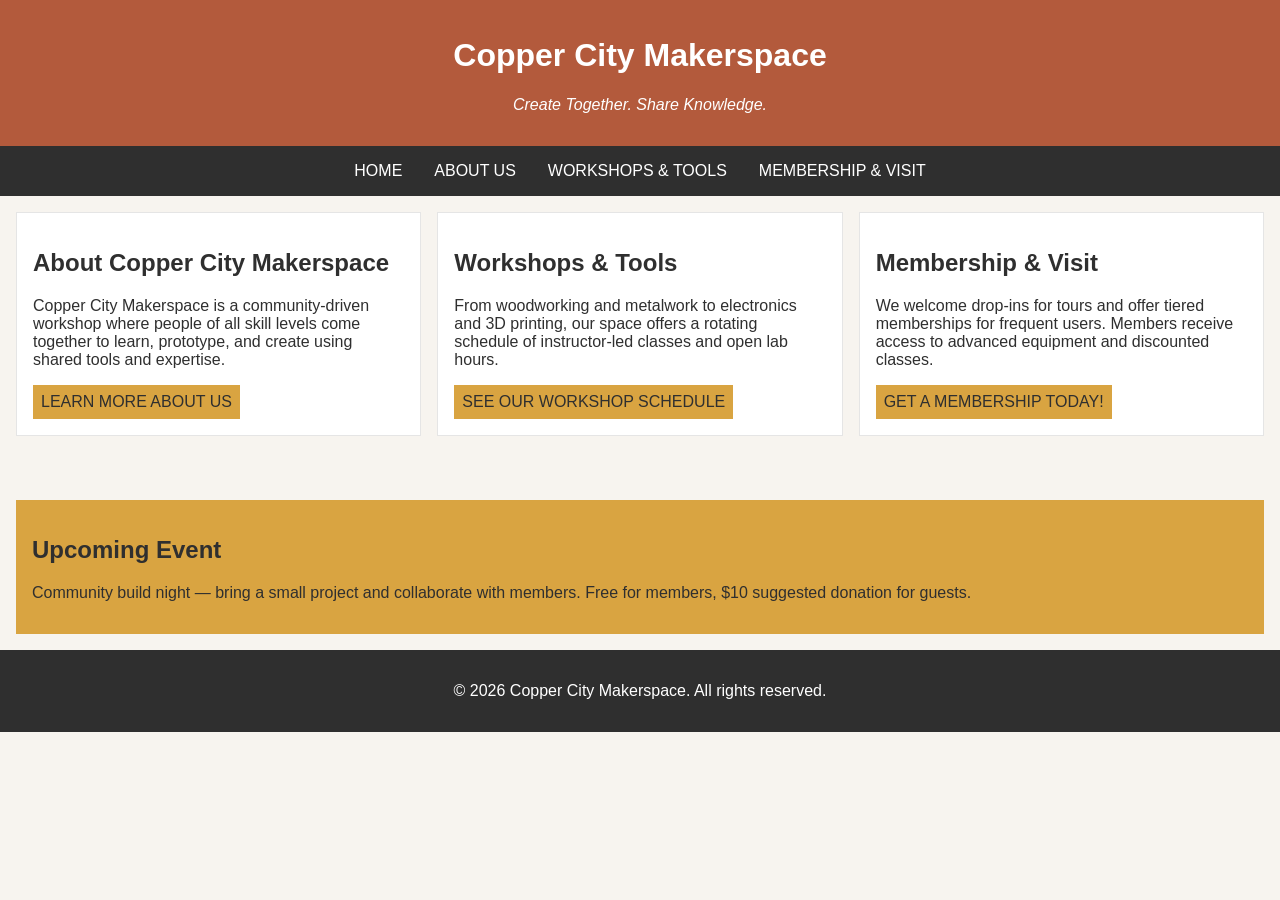
<file: index.html>
<!DOCTYPE html>
<html lang="en">
<head>
    <meta charset="UTF-8">
    <meta name="viewport" content="width=device-width, initial-scale=1.0">
    <link rel="stylesheet" href="styles.css">
    <title>Copper City Makerspace</title>
</head>
<body>
    <header>
        <h1>Copper City Makerspace</h1>
        <p>Create Together. Share Knowledge.</p>
    </header>
<nav>
    <ul>
        <li><a href="index.html">Home</a></li>
        <li><a href="about.html">About Us</a></li>
        <li><a href="workshops.html">Workshops & Tools</a></li>
        <li><a href="memberships.html">Membership & Visit</a></li>
    </ul>
</nav>
<main class="card-row">
<section id="about">
        <h2>About Copper City Makerspace</h2>
        <p>Copper City Makerspace is a community-driven workshop where people of all skill levels come together to learn, prototype, and create using shared tools and expertise.</p>
        <a href="about.html">Learn more About Us</a>
</section>
<section id="workshops">
        <h2>Workshops & Tools</h2>
        <p>From woodworking and metalwork to electronics and 3D printing, our space offers a rotating schedule of instructor-led classes and open lab hours.</p>
        <a href="workshops.html">See our Workshop Schedule</a>
</section>
<section id="memberships">
        <h2>Membership & Visit</h2>
        <p>We welcome drop-ins for tours and offer tiered memberships for frequent users. Members receive access to advanced equipment and discounted classes.</p>
        <a href="memberships.html">Get a Membership Today!</a>
</section>
</main>
<aside>
    <h2>Upcoming Event</h2>
    <p>Community build night — bring a small project and collaborate with members. Free for members, $10 suggested donation for guests.</p>
</aside>
<footer>
    <p>&copy; 2026 Copper City Makerspace. All rights reserved.</p>
</footer>
</body>
</html>
</file>
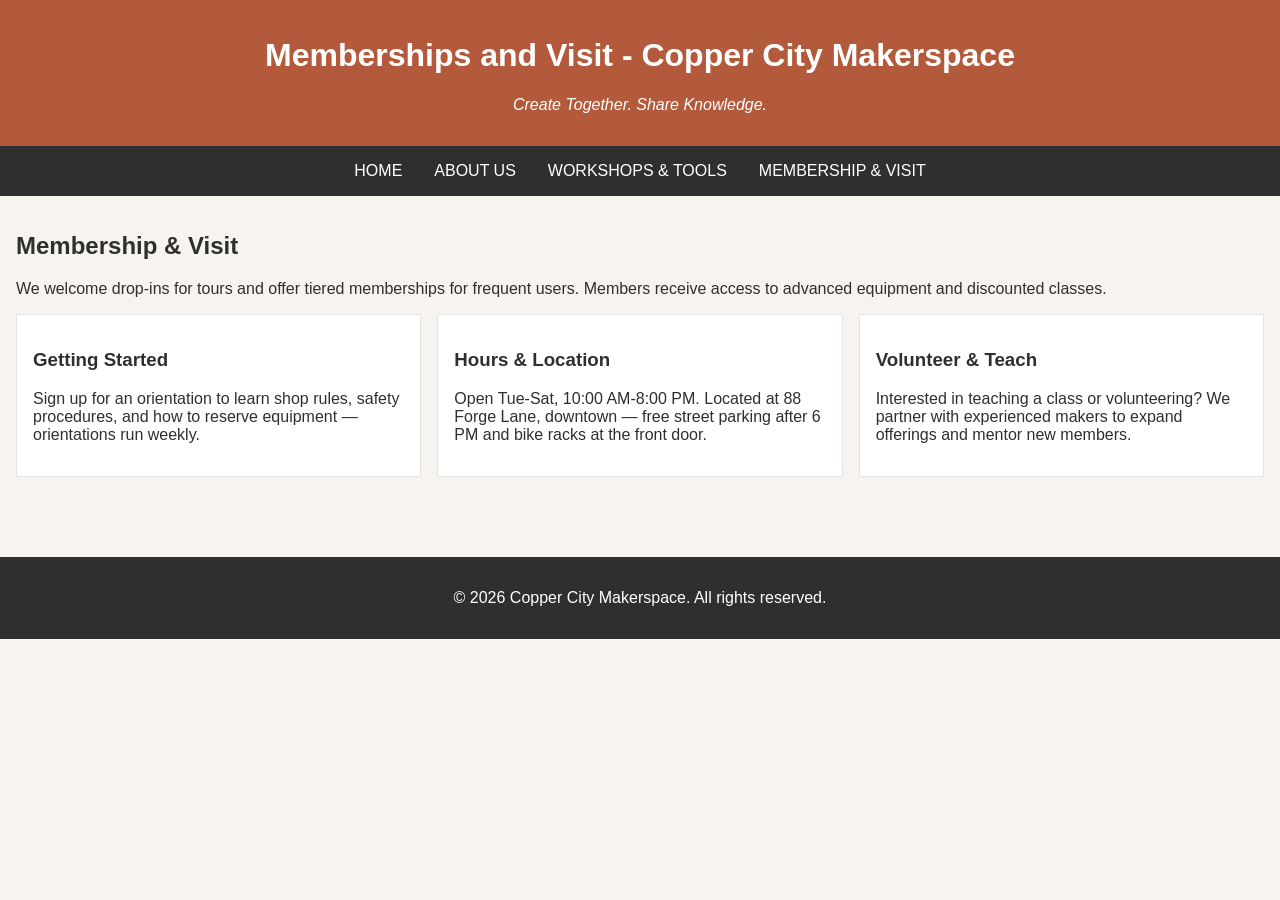
<file: memberships.html>
<!DOCTYPE html>
<html lang="en">
<head>
    <meta charset="UTF-8">
    <meta name="viewport" content="width=device-width, initial-scale=1.0">
    <link rel="stylesheet" href="styles.css">
    <title>Memberships - Copper City Makerspace</title>
</head>
<body>
    <header>
        <h1>Memberships and Visit - Copper City Makerspace</h1>
        <p>Create Together. Share Knowledge.</p>
    </header>   
<nav>
    <ul>
        <li><a href="index.html">Home</a></li>
        <li><a href="about.html">About Us</a></li>
        <li><a href="workshops.html">Workshops & Tools</a></li>
        <li><a href="memberships.html">Membership & Visit</a></li>
    </ul>
</nav>
<main>
    <section id="memberships">
        <h2>Membership & Visit</h2>
        <p>We welcome drop-ins for tours and offer tiered memberships for frequent users. Members receive access to advanced equipment and discounted classes.</p>
        <div class="card-row"> 
            <section>
                <h3>Getting Started</h3>
                <p>Sign up for an orientation to learn shop rules, safety procedures, and how to reserve equipment — orientations run weekly.</p>
            </section>
            <section>
                <h3>Hours & Location</h3>
                <p>Open Tue-Sat, 10:00 AM-8:00 PM. Located at 88 Forge Lane, downtown — free street parking after 6 PM and bike racks at the front door.</p>
            </section>
            <section>
                <h3>Volunteer & Teach</h3>
                <p>Interested in teaching a class or volunteering? We partner with experienced makers to expand offerings and mentor new members.</p>
            </section>
        </div>
    </section>
</main>
<footer>
    <p>&copy; 2026 Copper City Makerspace. All rights reserved.</p>
</footer>
</body>
</html>
</file>
<file: styles.css>
/* =====  CSS by Christina Carrasquilla, upated by Kaitlyn Ely =====  */

/* ===== Color Palette 

Copper:#B35A3C
Charcoal:#2F2F2F
Light Background:#F7F4EF
Card Background:#FFFFFF
Soft Gold:#D9A441
Border:#E5E5E5

===== */

/* ===== GLOBAL (Base) Styles ===== */

body {
    font-family: Arial, sans-serif;
    margin: 0;
    background-color: #F7F4EF;
    color: #2F2F2F;
    display: grid;
    grid-template-columns: 1fr;
}

header {
    background-color: #B35A3C;
    color: white;
    text-align: center;
    padding: 1rem;
}

header img {
    margin-top: 0.5rem;
}
header p {
    font-style:italic;
}
nav {
    background-color: #2F2F2F;
    padding:.5rem;
}

nav ul {
    list-style: none;
    margin: 0;
    padding: 0;
}

nav a {
    color: white;
    text-decoration: none;
    padding: 0.5rem;
    display: inline-block;
    text-transform:uppercase;
}

nav a:hover {
    background-color: #B35A3C;
}

main {
    padding: 1rem;
}

main a {
    background-color:#D9A441;
    color: #2F2F2F;
    text-decoration: none;
    padding: 0.5rem;
    display: inline-block;
    text-transform:uppercase;
}

main a:hover {
    color: white;
    background-color: #B35A3C;
}

section {
    margin-bottom: 2rem;
}

.card-row section {
    background-color: white;
    border: 1px solid #E5E5E5;
    padding: 1rem;
}

img {
    display: block;
    margin-top: 0.5rem;
    max-width: 100%;
}

aside {
    background-color: #D9A441;
    padding: 1rem;
    margin: 1rem;
}

footer {
    background-color: #2F2F2F;
    color: white;
    text-align: center;
    padding: 1rem;
}

/* Media Query (Medium)  */
@media screen and (min-width:817px){
    nav ul {
    display: flex;
    justify-content:center;
    gap: 1rem;
}
.card-row {
    display: flex;
    gap: 1rem;
}

.card-row section {
    width: 30%;
}

}
</file>
